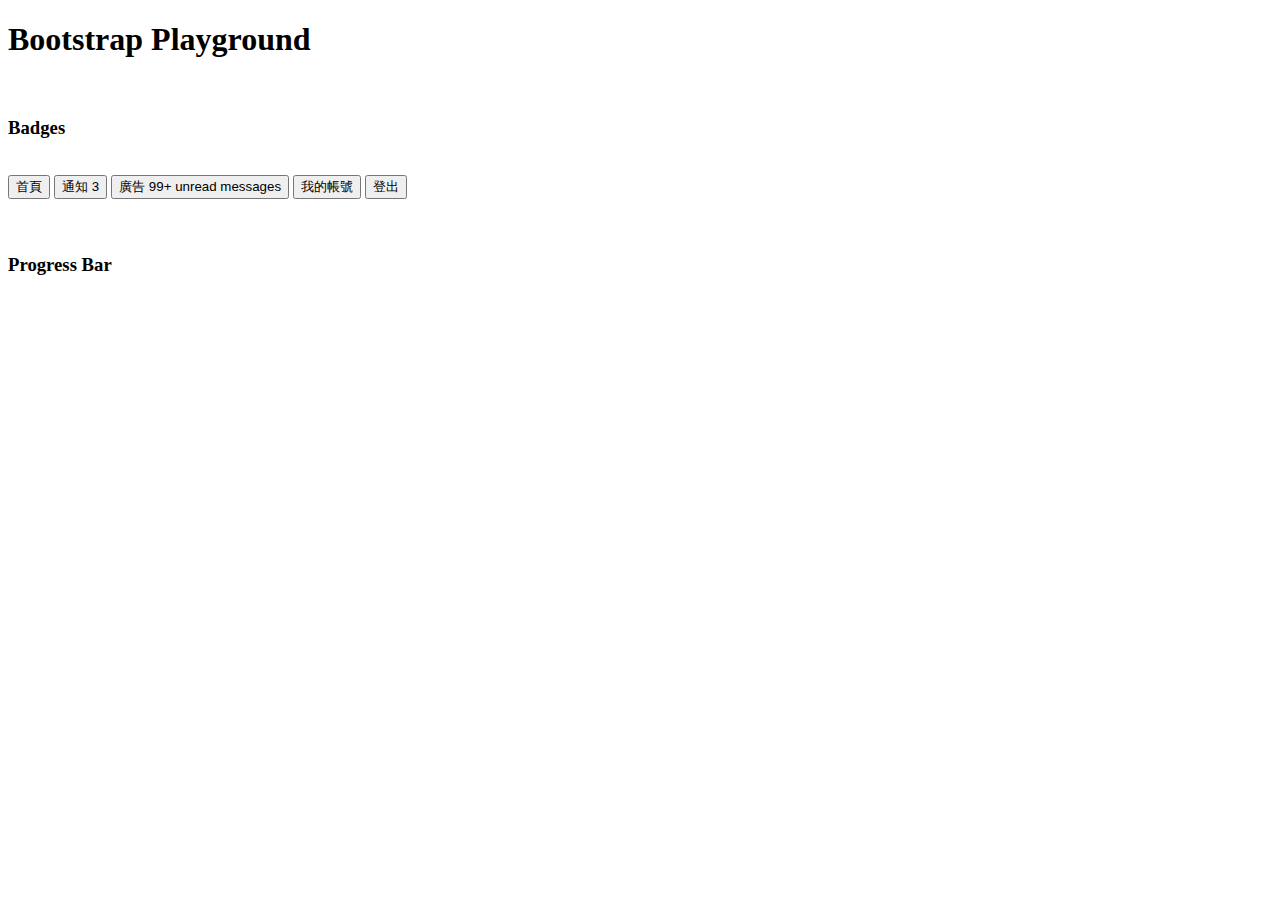
<file: Week7_jQuery_and_Bootstrap/bootstrap_practice.html>
<!DOCTYPE html>
<html lang="en">

    <head>
        <meta charset="UTF-8">
        <meta http-equiv="X-UA-Compatible" content="IE=edge">
        <meta name="viewport" content="width=device-width, initial-scale=1.0">
        <title>Bootstrap Practice</title>
        <link href="https://cdn.jsdelivr.net/npm/bootstrap@5.1.3/dist/css/bootstrap.min.css" rel="stylesheet"
            integrity="sha384-1BmE4kWBq78iYhFldvKuhfTAU6auU8tT94WrHftjDbrCEXSU1oBoqyl2QvZ6jIW3" crossorigin="anonymous">
        <script src="https://cdn.jsdelivr.net/npm/bootstrap@5.1.3/dist/js/bootstrap.bundle.min.js"
            integrity="sha384-ka7Sk0Gln4gmtz2MlQnikT1wXgYsOg+OMhuP+IlRH9sENBO0LRn5q+8nbTov4+1p"
            crossorigin="anonymous"></script>
    </head>

    <body>
        <h1>Bootstrap Playground</h1>

        <br>
        <h3>Badges</h3><br>
        <!-- https://getbootstrap.com/docs/5.1/components/badge/ -->
        <button type="button" class="btn btn-primary">
            首頁
        </button>
        <button type="button" class="btn btn-info">
            通知 <span class="badge bg-secondary">3</span>
        </button>
        <button type="button" class="btn btn-outline-info position-relative">
            廣告
            <span class="position-absolute top-0 start-100 translate-middle badge rounded-pill bg-danger">
                99+
                <span class="visually-hidden">unread messages</span>
            </span>
        </button>
        <button type="button" class="btn btn-outline-info">
            我的帳號
        </button>
        <button type="button" class="btn btn-danger">
            登出
        </button>
        <br><br><br>
        
        <h3>Progress Bar</h3>
        <br><br><br>
        <!-- https://getbootstrap.com/docs/5.1/components/progress/ -->
        <div class="progress">
            <div class="progress-bar" role="progressbar" style="width: 15%" aria-valuenow="15" aria-valuemin="0"
                aria-valuemax="100"></div>
            <div class="progress-bar bg-success" role="progressbar" style="width: 30%" aria-valuenow="30"
                aria-valuemin="0" aria-valuemax="100"></div>
            <div class="progress-bar bg-info" role="progressbar" style="width: 20%" aria-valuenow="20" aria-valuemin="0"
                aria-valuemax="100"></div>
        </div>

    </body>

</html>
</file>
